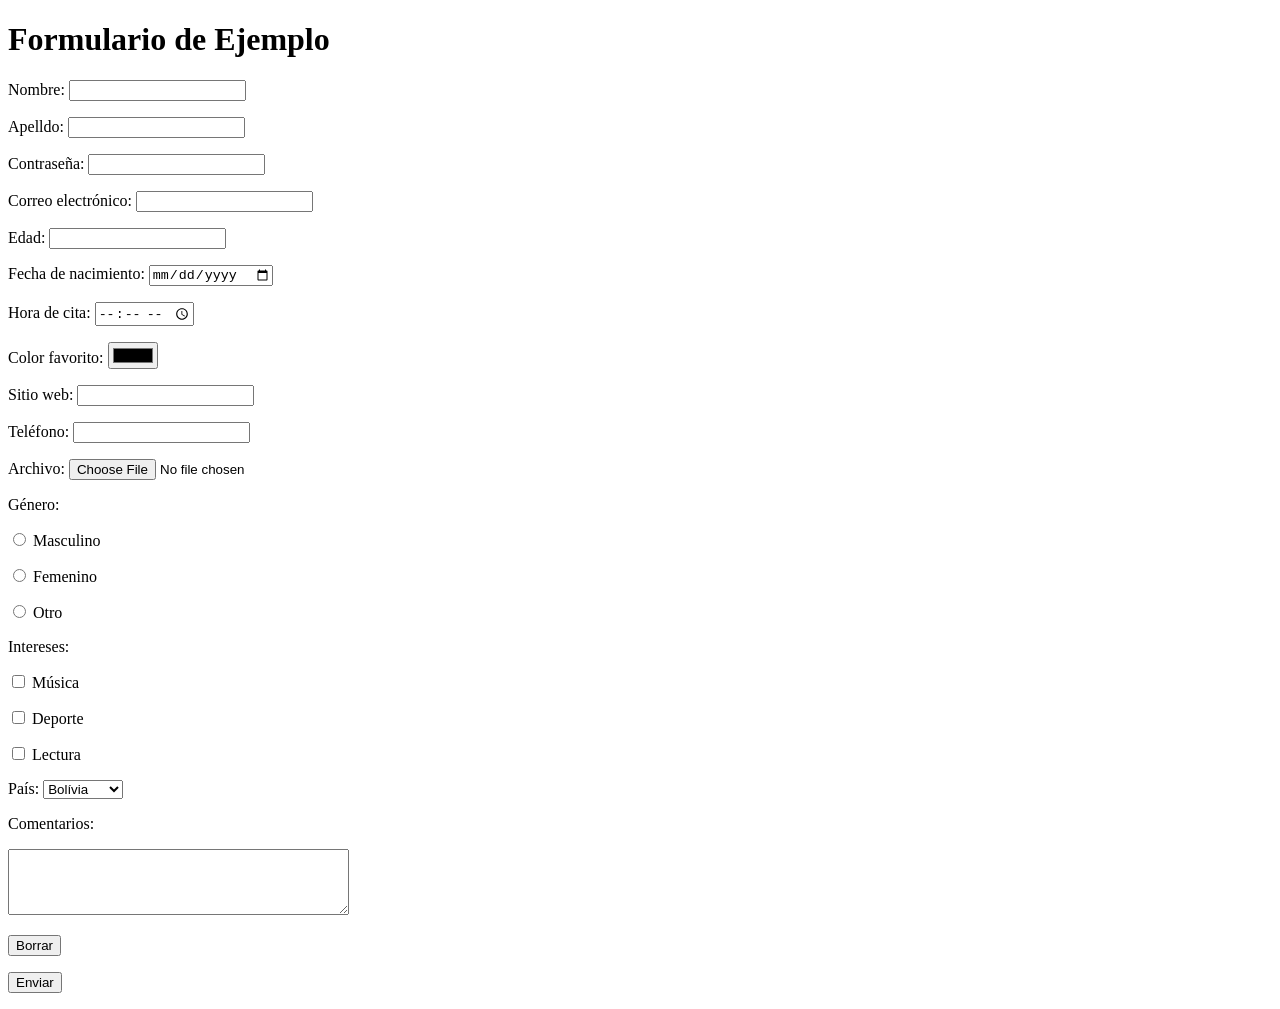
<file: formulario.html>
<!DOCTYPE html>
<html lang="es">
<head>
    <meta charset="UTF-8">
    <meta name="viewport" content="width=device-width, initial-scale=1.0">
    <meta name="description" content="Ejemplo de HTML5" />
    <meta name="keywords" content="HTML5, CSS3, WEB" />
    <title>Laboratorio 6</title>
<head>
<body>
    <h1>Formulario de Ejemplo</h1>

    <form action="#" method="post">
        <p>Nombre: <input type="text" name="nombre"></p>
        <p>Apelldo: <input type="text" name="apellido"></p>
        <p>Contraseña: <input type="password" name="clave"></p>
        <p>Correo electrónico: <input type="email" name="correo"></p>
        <p>Edad: <input type="number" name="edad"></p>
        <p>Fecha de nacimiento: <input type="date" name="nacimiento"></p>
        <p>Hora de cita: <input type="time" name="hora"></p>
        <p>Color favorito: <input type="color" name="color"></p>
        <p>Sitio web: <input type="url" name="web"></p>
        <p>Teléfono: <input type="tel" name="telefono"></p>
        <p>Archivo: <input type="file" name="archivo"></p>

        <p>Género: </p>
        <p><input type="radio" name="genero" value="masculino"> Masculino</p>
        <p><input type="radio" name="genero" value="femenino"> Femenino</p>
        <p><input type="radio" name="genero" value="otro"> Otro</p>

        <p>Intereses: </p>
        <p><input type="checkbox" name="musica"> Música</p>
        <p><input type="checkbox" name="deporte"> Deporte</p>
        <p><input type="checkbox" name="lectura"> Lectura</p>

        <p>País: 
            <select name="pais">
                <option value="boliva">Bolívia</option>
                <option value="argentina">Argentina</option>
                <option value="chile">Chile</option>
            </select>
        </p>

        <p>Comentarios: </p>
        <p><textarea name="Comentarios" rows="4" cols="40"></textarea></p>

        <p><input type="reset" value="Borrar"></p>
        <p><input type="submit" value="Enviar"></p>
    </form>
</body>
</file>
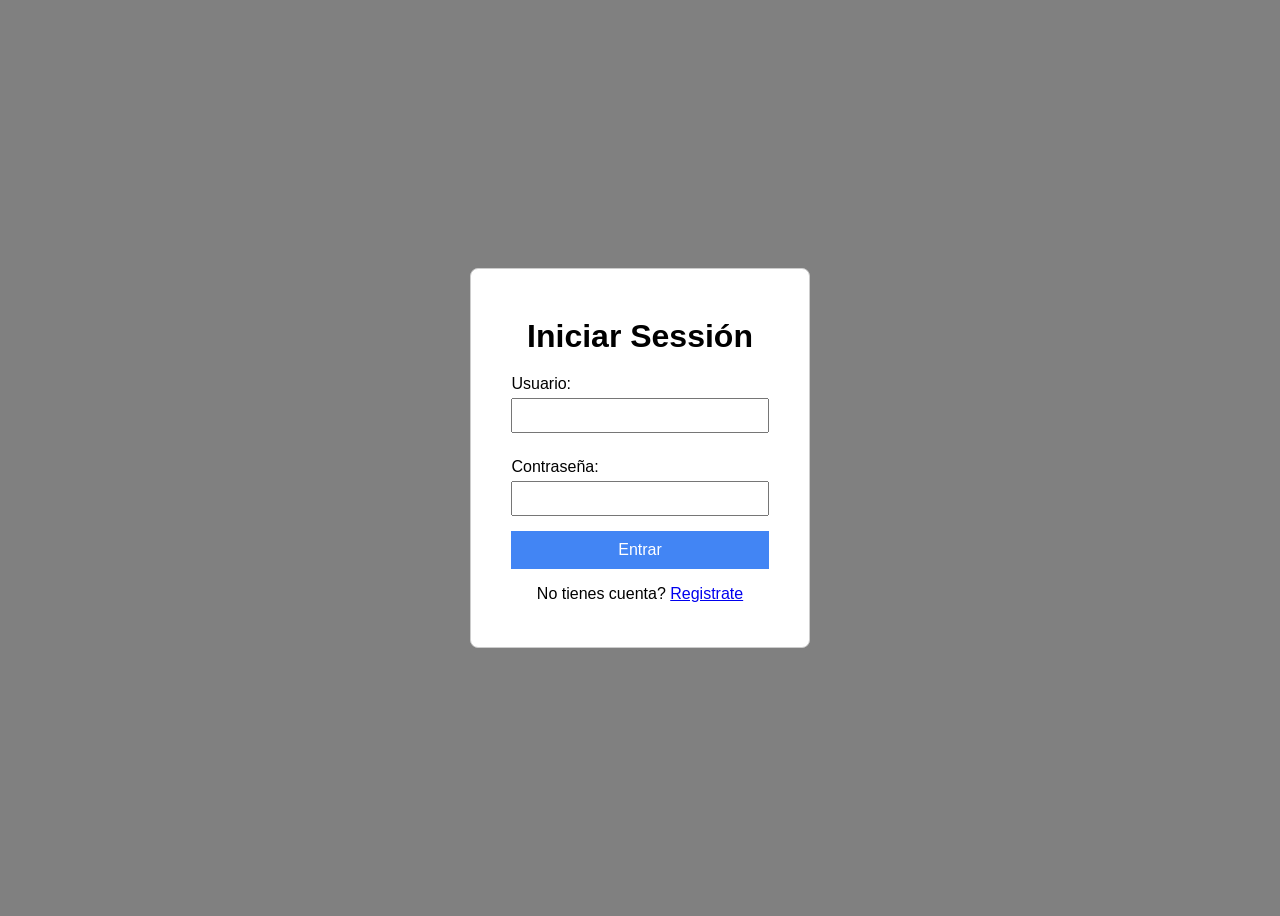
<file: login.html>
<!DOCTYPE html>
<html lang="es">
<head>
    <link rel="stylesheet" href="login-style.css">
    <title>Login</title>
</head>
<body>
    <div class="login-container">
    <h1>Iniciar Sessión</h1>
    <form>
        <label for="usuario">Usuario:</label>
        <input type="text" id="usuario" name="usuario" required>

        <label for="password">Contraseña:</label>
        <input type="password" id="password" name="password" required>

        <button type="submit">Entrar</button>
    </form>
    <p>No tienes cuenta? <a href="#">Registrate</a></p>
    </div>
</body>
</html>
</file>
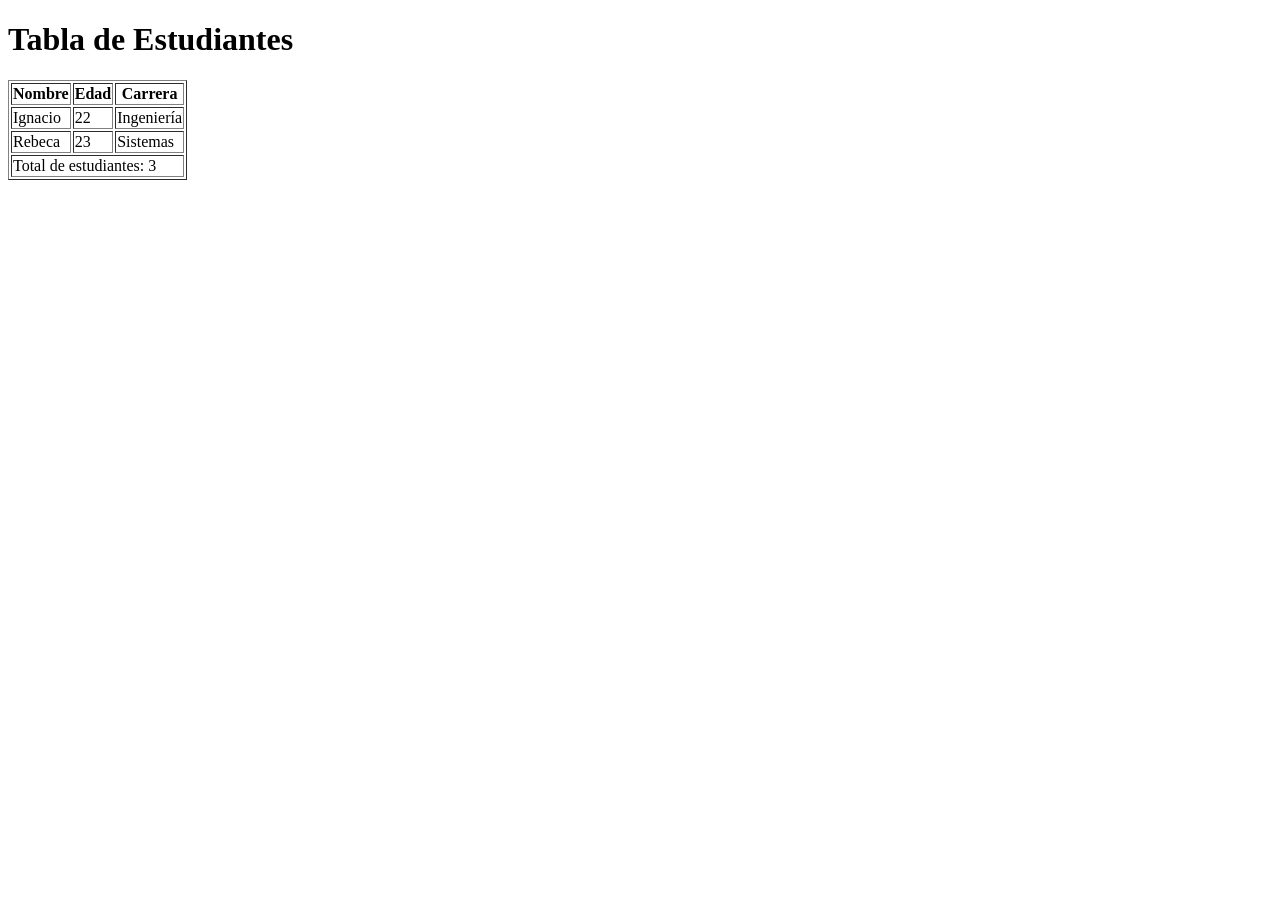
<file: tabla.html>
<!DOCTYPE html>
<html lang="es">
<head>
    <meta charset="UTF-8">
    <meta name="viewport" content="width=device-width, initial-scale=1.0">
    <meta name="description" content="Ejemplo de HTML5" />
    <meta name="keywords" content="HTML5, CSS3, WEB" />
    <title>Laboratorio 6</title>
<head>
<body>
    <h1>Tabla de Estudiantes</h1>

    <table border="1">
        <thead>
            <tr>
                <th>Nombre</th>
                <th>Edad</th>
                <th>Carrera</th>
            </tr>
        </thead>
        <tbody>
            <tr>
                <td>Ignacio</td>
                <td>22</td>
                <td>Ingeniería</td>
            </tr>
            <tr>
                <td>Rebeca</td>
                <td>23</td>
                <td>Sistemas</td>
            </tr>
        </tbody>
        <tfoot>
            <tr>
                <td colspan="3">Total de estudiantes: 3</td>
            </tr>
        </tfoot>
    </table>
</body>
</file>
<file: login-style.css>
body {
    font-family: Arial, sans-serif;
    background-color: gray;
    display: flex;
    justify-content: center;
    align-items: center;
    height: 100vh;
}

.login-container {
    background-color: #fff;
    padding: 28px 40px;
    border: 1px solid #ccc;
    border-radius: 8px;
    text-align: center;
}

h1 {
    margin-bottom: 20px;
}

label {
    display: block;
    text-align: left;
    margin: 10px 0 5px;
}

input {
    width: 100%;
    padding: 8px;
    margin-bottom: 15px;
    box-sizing: border-box;
}

button {
    width: 100%;
    padding: 10px;
    background-color: #4285f4;
    color: white;
    border: none;
    cursor: pointer;
    font-size: 16px;
}

img {
    width: 100%;
    padding: 10px;
    border: none;
    
}
</file>
